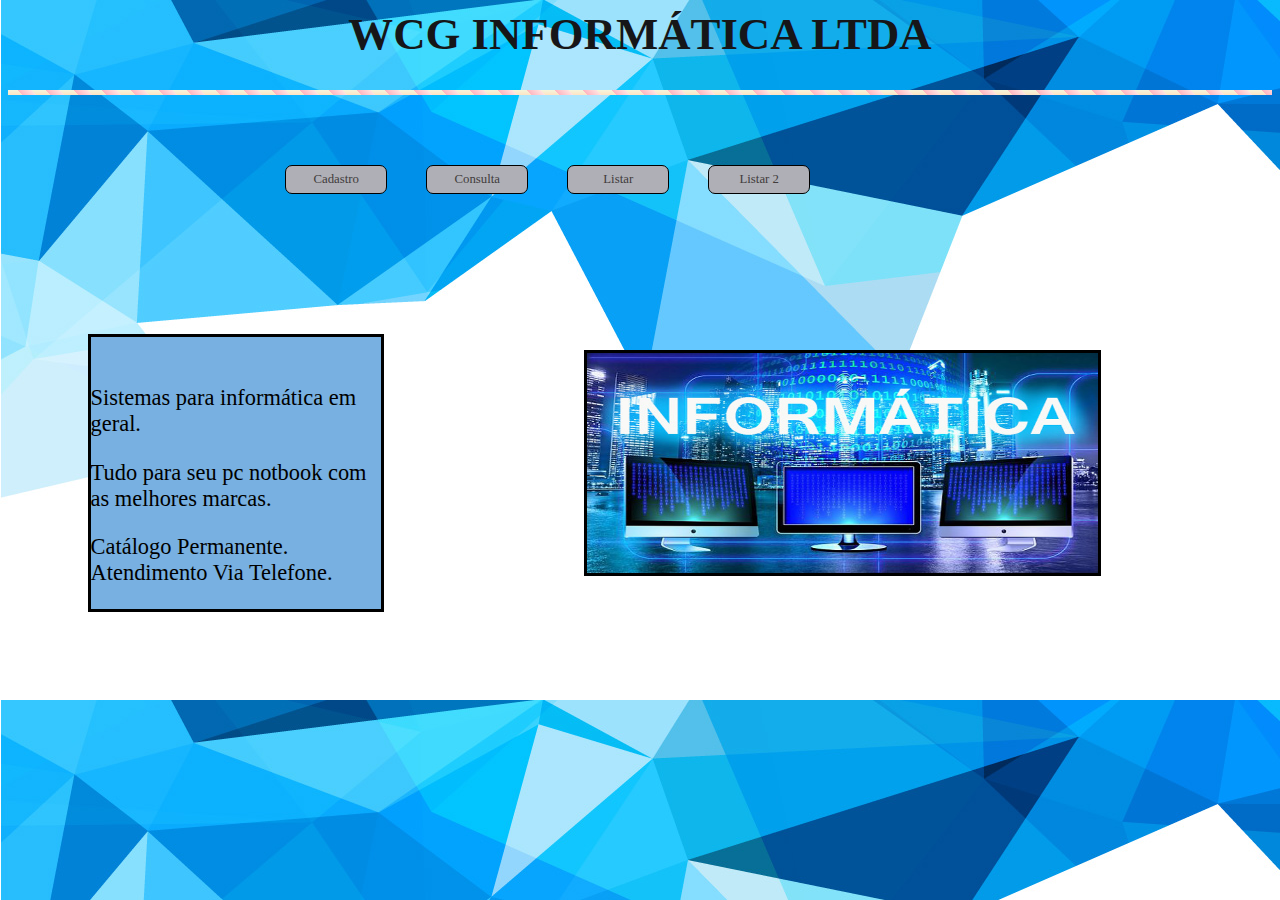
<file: site-de-informática/jsp/index.html>
<html>
<head>
<meta charset='utf-8'>
<body background="imagens/14.jpg"></body>
<style>
*{
font-family:verdana;
}

h1{
font-size:2.8em;
color:rgb(22, 22, 24);
text-align:center;
}

ul{
margin:70px 16%;
}

li{
display:inline-block;
list-style-type:none;
border:1px solid black;
width:100px;
padding:6px 0;
border-radius:7px;
margin-left:35px;
text-align:center;
font-size:0.8em;
background-color:rgb(175, 175, 182);
}

a{
text-decoration:none;
color:#413c3c;
}

hr{
 background:repeating-linear-gradient(45deg, transparent, transparent 10px, lightpink 10px, #ffe4e1 20px), linear-gradient(to bottom, beige, #ffe4c4);
color:transparent;
height:5px; border:0

}

#areacentral{
	display:flex;
	margin-top:140px;
	justify-content: space-around;
}

.txt{
	width:23%;
	font-family:roboto;
	font-size:1.4em;
	border: solid black; 
	background-color:rgb(120, 176, 225);
	
}

.fig{
  width:45%;
  
   
}

.img1{
width:90%;
height:220px;
border: solid black;

  	
}

</style>

<body>
<h1>WCG INFORMÁTICA LTDA</h1>
<hr>

<ul>
<li><a href='cadastro.html'>Cadastro</a></li>
<li><a href='consulta.html'>Consulta</a></li>
<li><a href='listar.jsp'>Listar</a></li>
<li><a href='listar2.jsp'>Listar 2</a></li>
</ul>

</center>
</nav>

<section id='areacentral'>
	<aside class='txt'>
	<br>
    <p class='p1'>Sistemas para informática em geral.</p>
	<p class='p1'>Tudo para seu pc notbook com as melhores marcas.</p>
	<p class='p1'>Catálogo Permanente. Atendimento Via Telefone.</p>
	
	</aside>

	<figure class='fig'>
    <img class='img1' src='imagens/informatica.jpeg'>
	</figure>

</section>

</body>
</html>
</file>
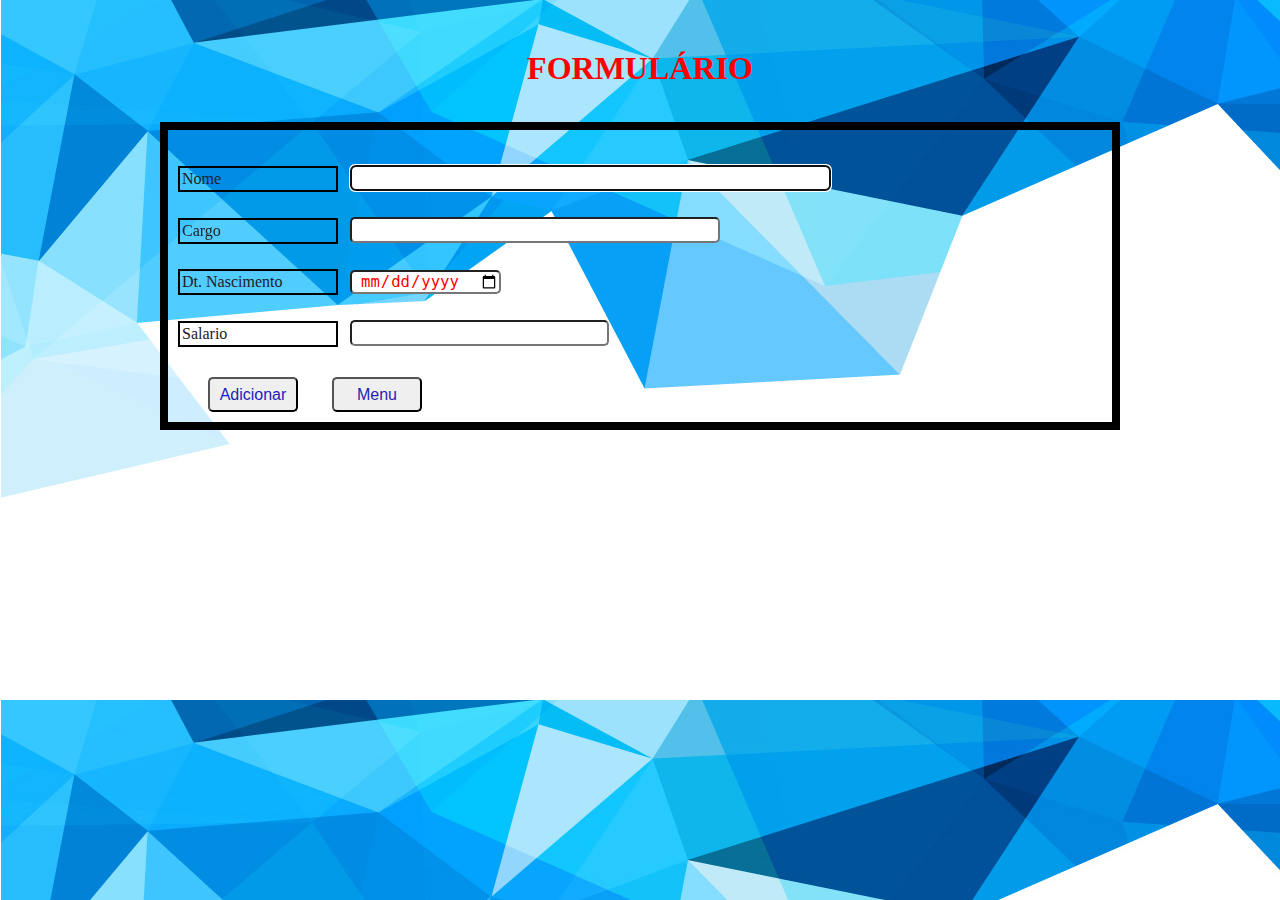
<file: site-de-informática/jsp/cadastro.html>
<html>
<head>
<meta charset='utf-8'>
<link rel='stylesheet' href='estilos/cadastro.css'>
</head>
<body>
<body background="imagens/14.jpg"></body>
<center><h1>FORMULÁRIO</h1></center>

<form action='incluir.jsp' method='post'>
<div>
<label for='txtNome'>Nome</label>
<input class='entrada' type='text' name='txtNome' size='40' maxlength='40' autofocus required onkeyup="maiuscula(this);">
</div>

<div>
<label>Cargo</label>
<input class='entrada' type='text' name='txtCargo' size='30' maxlength='30' required>
</div>

<div>
<label for='txtDtAniv'> Dt. Nascimento</label>
<input class='entrada' type='date' name='txtDtAniv'>
</div>

<div>
<label>Salario</label>
<input class='entrada' type='number' name='txtSalario' size='12' maxlength='12' >
</div>

<input type='submit' class='btn' value='Adicionar'>
<input type="button" class='btn' Value ="Menu" onclick=location.href="index.html">
</form>

<script>
function maiuscula(z){
 v = z.value.toUpperCase();
 z.value = v;
    }
</script>	

</body>
</html>
</file>
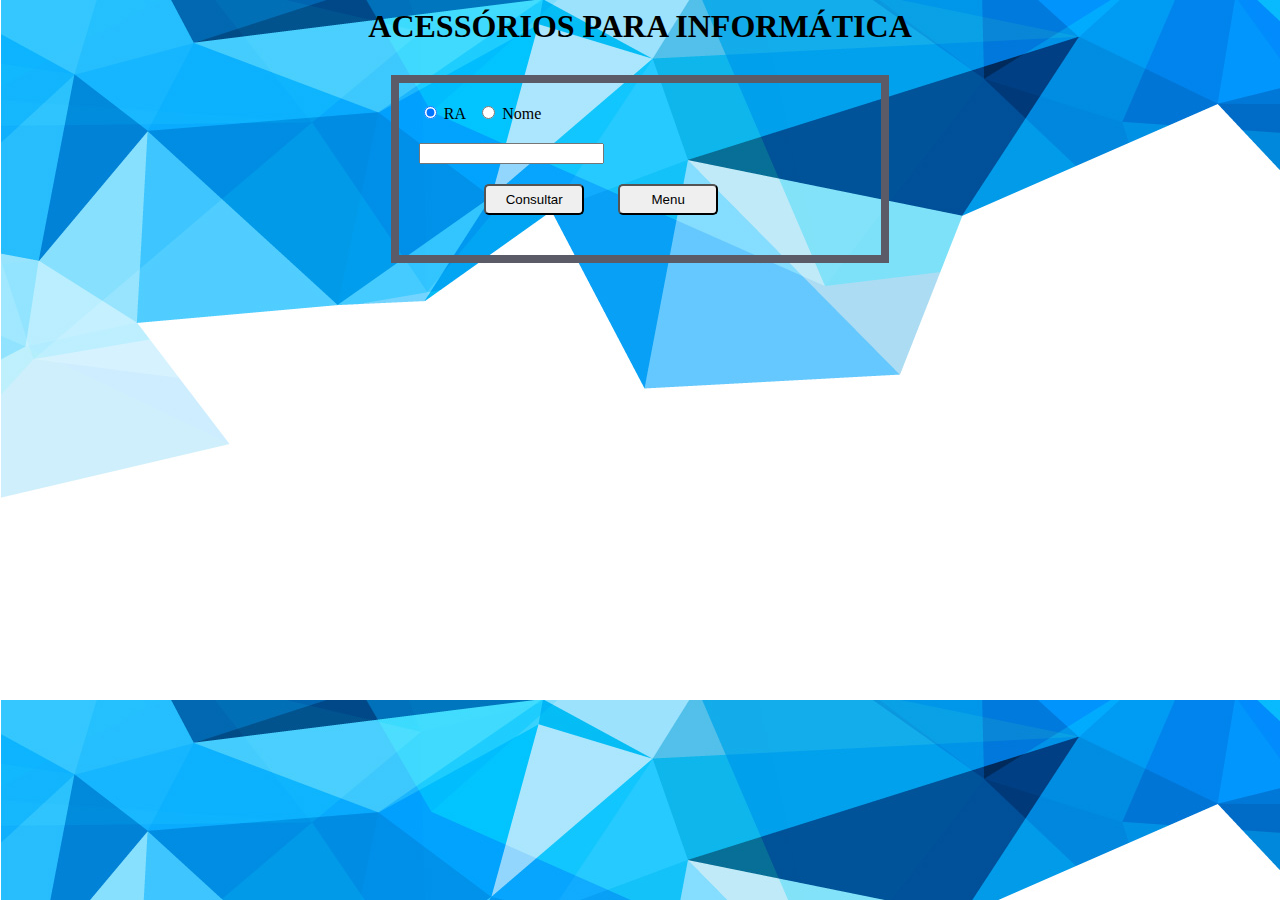
<file: site-de-informática/jsp/consulta.html>
<html>
<head>
<meta charset='utf-8'>
<body background="imagens/14.jpg"></body>
<style>
form{
border:8px solid rgb(91, 91, 103);
padding:20px;
width:35%;
margin:30px auto;
}

.area{
margin-bottom:20px;
}

.btn{
width:100px;
padding:6px;
margin-left:30px;
cursor:pointer;
border-radius:5px;
}

.sairForm{
width:100%;
margin:20px 8%;
}

#idNome{
display:none;
}

</style>

</head>
<body>
<center><h1>ACESSÓRIOS PARA INFORMÁTICA</h1></center>

<form action='consulta.jsp' method='get'>


	<div class='area'>
	  <input type="radio" id="optRA" name="opt" checked value="M" onclick="acao('pesqRA')">
	  <label class='rd' for="optRA">RA</label>
	   
	  <input type="radio" id="optNome"   name="opt" value="N" onclick="acao('pesqnome')">
	  <label class='rd' for="optNome">Nome</label>
	</div>
	
	<input id='idRA' type='number' name='txtRA' size='12' maxlength= '12'>
	<input id='idNome' type='text' name='txtNome' size='40' maxlength= '40' onkeyup="maiuscula(this);">
	
    <div class='sairForm'>
	<input type='submit' class='btn' value='Consultar'>
	<input type="button" class='btn' Value ="Menu" onclick=location.href="index.html">
	</div>
</div>
</form>
<script>

function acao(tipo) {
	if(tipo=="pesqRA") {
	document.getElementById('idRA').style.display='block';
	document.getElementById('idNome').style.display='none';
	}
	else if(tipo=="pesqnome") {
	document.getElementById('idRA').style.display='none';
	document.getElementById('idNome').style.display='block';
	}
}

function maiuscula(z){
 v = z.value.toUpperCase();
 z.value = v;
    }
	
	
	
</script>

</body>
</html>
</file>
<file: site-de-informática/jsp/estilos/cadastro.css>
* {
    box-sizing: border-box;
	padding:0;
    margin:0;
    list-style:none;
	text-decoration: none;
	 }
	 
h1{
margin-top:50px;
}	

form{
width:75%;
font-family:verdana;
border:8px solid black;
margin:35px auto;
padding:10px;
}

label{
	color:rgb(32, 32, 35);
	width:160px;
	border:2px solid black;
	display:inline-block;
	margin-right:8px;
	padding:2px;
	}

.entrada{
color:red;
border-radius:5px;
padding-left:8px;
font-size:1.2em;
}

h1{
color:red;
}

div{
padding-top:25px;
}


.btn{
color:rgb(29, 29, 185);
width:90px;
text-align:center;
margin-top:30px;
margin-left:30px;
border-radius:5px;
font-size:1em;
height:35px;
cursor:pointer;
}

.btn:hover{
	color:red;
}
</file>
